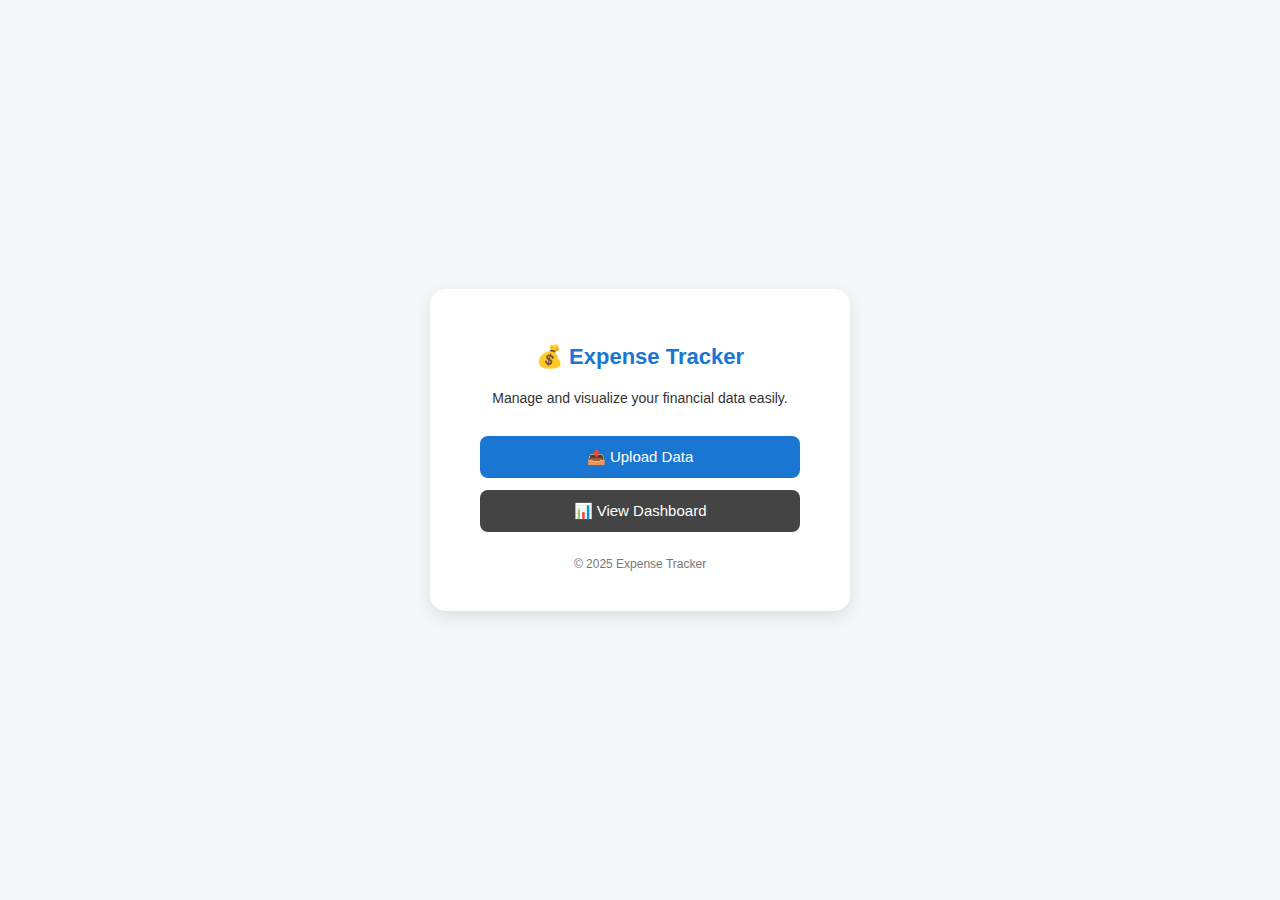
<file: index.html>
<!DOCTYPE html>
<html lang="en">
<head>
  <meta charset="UTF-8" />
  <meta name="viewport" content="width=device-width, initial-scale=1.0" />
  <title>💰 Expense Tracker — Home</title>
  <style>
    :root {
      --accent: #1976d2;
      --bg: #f5f7fb;
      --card: #fff;
      --text: #333;
    }

    html, body {
      margin: 0;
      height: 100%;
      background: var(--bg);
      font-family: "Inter", Arial, sans-serif;
      display: flex;
      justify-content: center;
      align-items: center;
    }

    .container {
      background: var(--card);
      padding: 40px 50px;
      border-radius: 16px;
      box-shadow: 0 6px 18px rgba(0,0,0,0.1);
      text-align: center;
      width: 320px;
      animation: fadeIn 0.6s ease-in-out;
    }

    h1 {
      color: var(--accent);
      font-size: 22px;
      margin-bottom: 20px;
    }

    p {
      color: var(--text);
      font-size: 14px;
      margin-bottom: 30px;
    }

    button {
      background: var(--accent);
      color: white;
      border: none;
      padding: 12px 20px;
      border-radius: 8px;
      cursor: pointer;
      font-size: 15px;
      width: 100%;
      transition: all 0.2s;
    }

    button:hover {
      background: #125da3;
    }

    .btn-secondary {
      background: #444;
      margin-top: 12px;
    }

    .btn-secondary:hover {
      background: #222;
    }

    footer {
      font-size: 12px;
      color: #777;
      margin-top: 25px;
    }

    @keyframes fadeIn {
      from { opacity: 0; transform: translateY(20px); }
      to { opacity: 1; transform: translateY(0); }
    }
  </style>
</head>
<body>
  <div class="container">
    <h1>💰 Expense Tracker</h1>
    <p>Manage and visualize your financial data easily.</p>

    <button onclick="window.location.href='upload.html'">📤 Upload Data</button>
    <button class="btn-secondary" onclick="window.location.href='dashboard.html'">📊 View Dashboard</button>

    <footer>© 2025 Expense Tracker</footer>
  </div>
</body>
</html>
</file>
